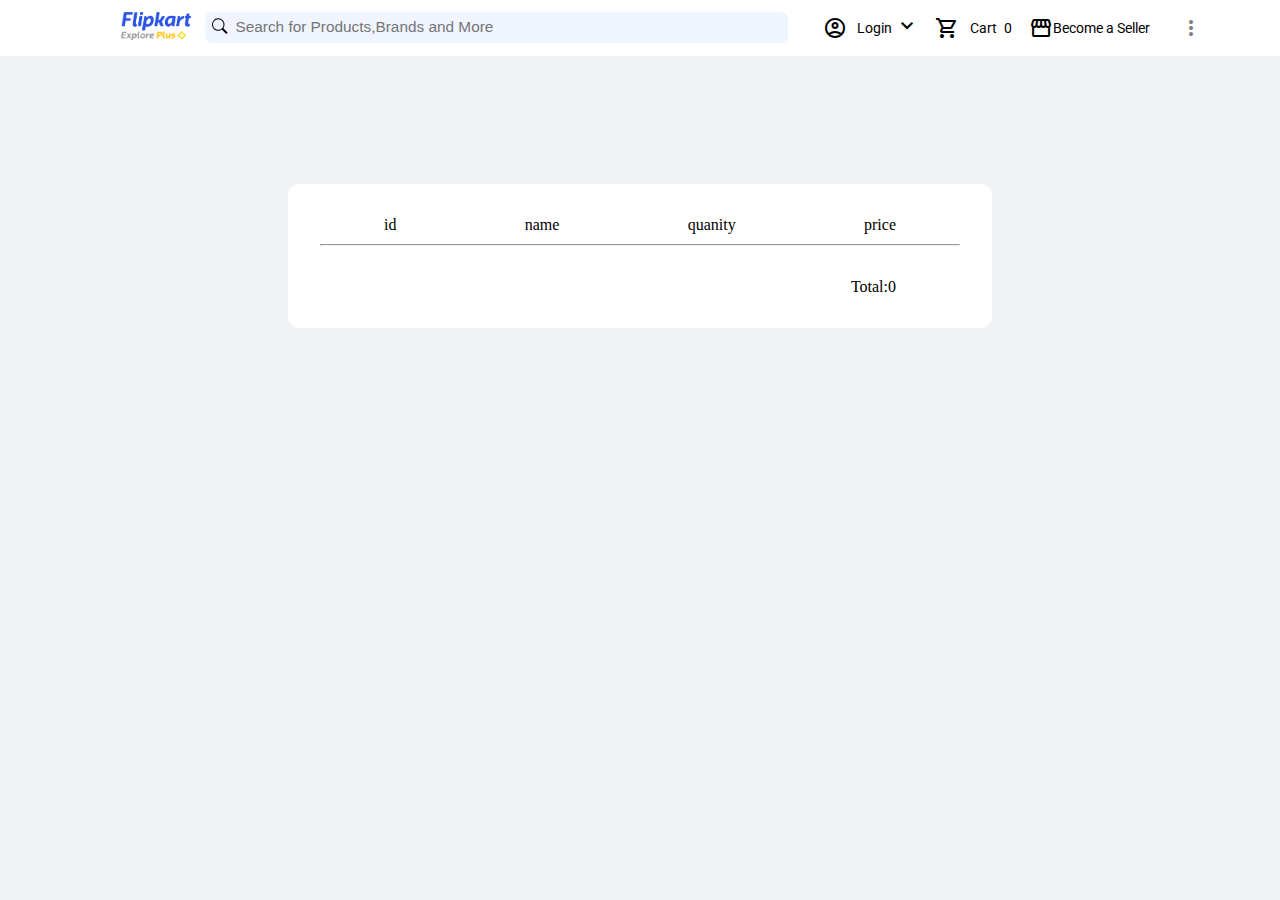
<file: cart.html>
<!DOCTYPE html>
<html lang="en">

<head>
  <link rel="preconnect" href="https://fonts.googleapis.com" />
  <link rel="preconnect" href="https://fonts.gstatic.com" crossorigin />
  <link
    href="https://fonts.googleapis.com/css2?family=Roboto:ital,wght@0,100;0,300;0,400;0,500;0,700;0,900;1,100;1,300;1,400;1,500;1,700;1,900&display=swap"
    rel="stylesheet" />
  <link rel="stylesheet" href="style.css" />
  <link rel="stylesheet"
    href="https://fonts.googleapis.com/css2?family=Material+Symbols+Outlined:opsz,wght,FILL,GRAD@24,400,0,0" />
  <link rel="stylesheet"
    href="https://fonts.googleapis.com/css2?family=Material+Symbols+Outlined:opsz,wght,FILL,GRAD@20..48,100..700,0..1,-50..200" />

  <link rel="stylesheet" href="style.css" />
  <meta charset="UTF-8" />
  <meta name="viewport" content="width=device-width, initial-scale=1.0" />
  <title>Document</title>
</head>

<body>
  <header>
    <nav>
      <div class="left">
        <span class="material-symbols-outlined navlist"> list </span>
        <div class="logo">
          <img src="logo.png" alt="" />
        </div>
        <div class="searchbar">
          <button>
            <svg xmlns="http://www.w3.org/2000/svg" width="16" height="16" fill="currentColor" class="bi bi-search"
              viewBox="0 0 16 16">
              <path
                d="M11.742 10.344a6.5 6.5 0 1 0-1.397 1.398h-.001q.044.06.098.115l3.85 3.85a1 1 0 0 0 1.415-1.414l-3.85-3.85a1 1 0 0 0-.115-.1zM12 6.5a5.5 5.5 0 1 1-11 0 5.5 5.5 0 0 1 11 0" />
            </svg>
          </button>
          <input id="searchbar" type="text" placeholder="Search for Products,Brands and More" />
        </div>
      </div>
      <div class="right">
        <div class="mobile">
          <span class="material-symbols-outlined nav-icons">
            install_mobile
          </span>
        </div>
        <div class="login">
          <div class="login1">
            <span class="material-symbols-outlined nav-icons">
              account_circle
            </span>
            <span class="text">Login</span>
          </div>
          <div class="arrow">
            <span class="material-symbols-outlined nav-icons">
              expand_more
            </span>
          </div>
        </div>
        <div class="cart">
          <span class="material-symbols-outlined nav-icons">
            shopping_cart
          </span>
          <span class="text"> Cart <p class="itemsnum">0</p> </span>
        </div>
        <div class="seller">
          <span class="material-symbols-outlined nav-icons">
            storefront
          </span>
          <span> Become a Seller </span>
        </div>
        <div class="dots">
          <span class="material-symbols-outlined nav-icons"> more_vert </span>
        </div>
      </div>
    </nav>
    <div class="m-search">
      <button>
        <svg xmlns="http://www.w3.org/2000/svg" width="16" height="16" fill="currentColor" class="bi bi-search"
          viewBox="0 0 16 16">
          <path
            d="M11.742 10.344a6.5 6.5 0 1 0-1.397 1.398h-.001q.044.06.098.115l3.85 3.85a1 1 0 0 0 1.415-1.414l-3.85-3.85a1 1 0 0 0-.115-.1zM12 6.5a5.5 5.5 0 1 1-11 0 5.5 5.5 0 0 1 11 0" />
        </svg>
      </button>
      <input type="text" placeholder="Search for Products,Brands and More" />
    </div>
  </header>
  <main>
    <div class="cartbox">
     
    </div>





    <div class="total">

      <div class="tags">
        <p>id</p>
        <p>name</p>
        <p>quanity</p>
        <p>price</p>
      </div>
      <hr>
      <div class="itemsbox" >
        <div class="titems">
          
        
        </div>
      </div>
      
      <div class="ftotal">
        <p>total</p>
      </div>
    </div>
    </div>
  </main>
  <script type="module" src="scr1.js"></script>
</body>

</html>
</file>
<file: style.css>
*{
    margin: 0;
    padding: 0;
}
body{
    background-color: #f1f2f4;
    overflow-x: hidden;
   margin: auto;

}
/* ATC */
.atc{

    justify-content: center;
    align-items: center;
    font-size: 1.1vw;
    font-family: "Roboto", sans-serif;
  font-weight: 400;
  font-style: normal;
  display: flex;
  border-radius: 25px;
  padding: 0.4em;
  text-transform: capitalize;
}


                      /* MAKING NAVBAR STICKY */
header{
    position: sticky;
    top:0px;
    left:0px;
    width:100vw;
    z-index: 9;
}
                             /* NAV BAR STYLING */
nav{
    
    display: flex;
   z-index: 9;
    padding: 0.8vw 4vw;
    align-items: center;
    background-color: white;
}
/* LEFT SIDE NAV STYLING */
.left{
    display: flex;
   
    width:60vw;
    justify-content: space-between;
    
}
.logo{
    width: 10%;
    margin-left: 3vw;
}
.searchbar{
    display: flex;
    width:80%;
    
  
}
.searchbar input{
    height: 95%;
    width:90%;
    border: none;
    background-color: #f0f5ff;
    border-top-right-radius:  0.521vw;
    border-bottom-right-radius:  0.521vw;
    font-size: 1.2vw;
}
.searchbar button{
    
    height: 95%;
    width:5%;
    background-color: #f0f5ff;
    border: none;
    border-top-left-radius: 0.521vw;
    border-bottom-left-radius:  0.521vw;
}
.searchbar button svg{
    width: 50%;
}
.logo img{
    width:5.5vw;
}
nav input{
border: 0px;
}

/* RIGHT SIDE NAV STYLING */
.right{
    box-sizing: border-box;
    display: flex;
   
    width:30vw;
    justify-content: space-evenly;
}
.login{
    width:25%;
    border-radius: 0.521vw;
    display: flex;
    padding: 0.3vw;
    
}

.cart{
    width:28%;
    display: flex;
    
    justify-content: center;
    align-items: center;
    font-size: 1.1vw;
    font-family: "Roboto", sans-serif;
  font-weight: 400;
  font-style: normal;
}
.text{
    display: flex;
    justify-content: center;
    align-items: center;
    gap: 0.3em;
}
.itemsnum{
  
   display: flex;
   justify-content: center;
   align-items: center;
    padding: 0.2em;
    
}

.seller{
    width:33%;
    
    display: flex;
    
    justify-content: center;
    align-items: center;
    font-size: 1.1vw;
    font-family: "Roboto", sans-serif;
  font-weight: 400;
  font-style: normal;
}

.dots{
    width:14%;
    display: flex;
    flex-direction: row-reverse;
   opacity: 0.5;
   align-items: center;
   
}
.login1{
justify-content: center;
    align-items: center;
    font-size: 1.1vw;
    font-family: "Roboto", sans-serif;
  font-weight: 400;
  font-style: normal;
  display: flex;
}
.text{
    margin-left:0.8vw;
}
.arrow{
    margin-left: 0.2vw;
    font-size: 1vw;

}
.login:hover{
    .arrow{
    animation: rotate 0.6s none;
    animation-fill-mode: forwards 0.6s;
    transition: transform 1s ;
   
    }
}

@keyframes rotate {
   0%{
    transform: rotateZ(0deg);
   }
    100%{
        transform: rotateZ(180deg);
    }
}
.login:hover{
    background-color: #283fd9;
    color: white;
}
                       /* MAIN SECTION STYLING */
/* OPTIONS BOX STYLING */
main .optionsbox{
    width:98vw;
    height:10vw;
    margin: auto;
display: flex;


background-color: white;
margin-top: 0.5vw;
}
.options{
    width:80%;
    margin: auto;
    display: flex;
    
    height:9vw;

}
.items{
    width:11.11%;
    height:100%;
    display: flex;
    
    display: flex;
    flex-direction: column;
    align-items: start;
    font-size: 1vw;
    font-family: "Roboto", sans-serif;
  font-weight: 450;
  font-style: normal;


}
.items img{
    
    height:52%;
    padding:0.6773vw;
    padding-left: 0px;
   
}
.items span{
    display: flex;
} 
.items1:hover{
    .arrow{
        animation: rotate 0.6s none;
        animation-fill-mode: forwards 0.6s;
        transition: transform 1s ;
        color:#283fd9 ;
       
        }
        color:#283fd9 ;
}
              /* IMAGES SLIDING PART */
.changeimg{

    box-sizing: border-box;
    width:98vw;
    margin:auto;
 
    margin-top: 1.2vw;
    display: flex;
    flex-direction: row;
    gap:1vw;
    justify-content: space-around;
    overflow: hidden;

    
}
.changeimg img{
    width:100%;
   -webkit-transition: transform 1s ease-in;
    display: inline-block;
  
   

}

/*  slide show using animation alternative method
@keyframes slideshow{
    0%{

    }
    25%{
        .changeimg .slide2{
        transform:translateX(-100%);
        }
    }
    50%{
        .slide3{
            transform:translateX(-200%);
            }
    }
75%{
        .slide4{
            transform:translateX(-300%);
            }
    }
    100%{
        .slide5{
            transform:translateX(-400%);
            }
    } 
   
}*/


                     /* STYLING SECTION */
.section{

    
display: flex;

width: 96vw;
height: 35vw;
margin: auto;
margin-top: 1.2vw;
background-color: white;
align-items: center;

}
.secl{
    box-sizing: border-box;
    margin: 1vw;
    display: flex;
 
    width:75%;
    height:95%;
    background-color: white;
   
    flex-direction: column;
}
.secr{
    /* margin-left: 2.4vw; */
    display: flex;
  
    height: 100%;
  width:15.3%;
}



.seclbox{
    width: 100%;
    display: block;
    height: 9%;
    font-size: 1.6vw;
    font-family: "Roboto", sans-serif;
  font-weight: 400;
  font-style: normal;

   
}
.secitems{
  
    
   width:100%;
   height: 100%;
    gap:2vw;
    overflow-x: scroll;
    overflow-y: hidden;
   display: flex;
   white-space: nowrap;
box-sizing: border-box;
}
.sec-l-items
{
   
    height: 100%;
    width: 15%;
    display: flex;
   margin: 0.2vw;
   margin-left:2.3vw ;
   flex-direction: column;
   justify-content: center;
   align-items: center;
   gap:0.5em; 
   
}
.secl img{
    border: 0.1042vw solid #f1f2f4;
   padding: 0.8vw;
width: 100%;
   height: 60%;
   border-radius: 0.4vw;

object-fit: cover;
    
  
}

                                 /* SECOND SECTION  */


.section2{
    
display: flex;

width: 96vw;
height: 35vw;
margin: auto;
margin-top: 1.2vw;
background-color: white;
align-items: center;
}
.secl2{
    box-sizing: border-box;
    margin: 1vw;
    display: flex;
 
    width:100%;
    height:95%;
   
   
    flex-direction: column;
}



.seclbox2{
    width: 100%;
    display: block;
    height: 9%;
    font-size: 1.6vw;
    font-family: "Roboto", sans-serif;
  font-weight: 400;
  font-style: normal;

   
}
.secitems2{
  
    
   width:100%;
   height: 100%;
    gap:2vw;
    overflow-x: scroll;
    overflow-y: hidden;
   display: flex;
   white-space: nowrap;
box-sizing: border-box;





}
.sec-l-items2
{

   
height: 100%;
width: 15%;
display: flex;
margin: 0.2vw;
margin-left:2.3vw ;
flex-direction: column;
justify-content: center;
align-items: center;
gap:0.5em; 
   
}
.secl2 img{
    border: 0.1042vw solid #f1f2f4;
   padding: 0.8vw;

   height: 60%;
   border-radius: 0.4vw;

width: 100%;
object-fit: cover;
    
  
}
                 /* SECTION 3 STYLING  */

.section3{
    width: 96vw;
    margin: auto;
    margin-top: 1.2vw;
display: flex;
flex-direction: row;
justify-content: space-between;
font-size: 1.6vw;
    font-family: "Roboto", sans-serif;
  font-weight: 400;
  font-style: normal;
  flex-wrap: wrap;
  

}
.sec3l{
    display: inline-flex;
    
width: 32%;
flex-direction: column;
background-color: white;


}
.sec3r{
    
    width:64%;
    background-color: white;
}
.sec3box{
    height:5%;
    display: flex;
    justify-content: space-between;
    padding: 1.2vw;
}
.sec3optionbox{
   
    display: flex;
    flex-direction: row;
    flex-wrap: wrap;
width:100%;
height: 95%;
justify-content: center;


}
.sec3options{
    border:0.1042 solid #b2b3b5;
    width:42%;
    margin: 1vw;
    font-size: 1.3vw;
    border-radius: 0.521vw;

}
.sec3options img
{
    width: 95%;
  padding: 0.5vw;
  border-radius: 0.521vw;

}
.sec3r img{
    padding-top: 2.2vw;
    width:100%;
}
.arrow3{
    background-color: #283fd9;
    color: white;
    border-radius: 50%;
    padding: 0.2605vw;
    padding-top: 0.0521vw;
    
    justify-content: center;
    align-items: center;
    clip-path: circle();
    font-size: 1.3035vw;
    font-weight: 400;
}
.sec3options span{
    padding: 1vw;
} 
.off{
    color: green;
}



                     /* SECTION 5  */
                     
.section5{
    width: 96vw;
    margin: auto;
    margin-top: 1.2vw;
display: flex;
flex-direction: row;
justify-content: space-evenly;
font-size: 1.6vw;
    font-family: "Roboto", sans-serif;
  font-weight: 400;
  font-style: normal;
  flex-wrap: wrap;
  

}
              /* FOOTER  */
.info{
    width:100vw;
    background-color:#212121;
}
.info img{
width:100%;

}
footer{
    box-sizing: border-box;
    background-color:#212121;
    width:100vw;
    color:white;
    display: flex;
    flex-direction: row;
    justify-content: space-evenly;
    margin: 0;
    padding: 1.5vw;
   
}
.fl{
    box-sizing: border-box;
width:70vw;
display: flex;

justify-content: space-evenly;
align-items: center;
font-size: 0.8vw;
    font-family: "Roboto", sans-serif;
  font-weight: 400;
  font-style: normal;

}
.fr{
    box-sizing: border-box;
width:30vw;
display: flex;
justify-content: center;
align-items: center;

}
.fr img{
width:100%;
}

.icons{
    color: #edca34;
    font-size: 1.5vw !important;
}

.fboxes{
    display: flex;
justify-content: center;
align-items: center;
}

/* MOBILE RESPONSIVE STYLING */
.m-search{
    display: none;
}

.mobile{
    display: none;
}
.navlist{
 visibility: hidden;
}

/* MEDIA QUERY */



@media only screen and (max-width: 600px) {
    .text{
        font-size: 4vw !important;
    }
    .arrow{
        display: none;
    }
    .mobile{
        display:contents;
    }
    .m-search{

        display: flex;
        width:100vw;
        justify-content: center;
        align-items: center;
        background-color: white;
        height: 10vw;
padding-top: 1vw;
padding-bottom: 1vw;
      
    }
    .m-search input{
        height: 95%;
        width:90%;
        border: none;
        background-color: #f0f5ff;
        border-top-right-radius:  0.521vw;
        border-bottom-right-radius:  0.521vw;
        font-size: 4vw;
        padding-left: 2vw;
    }
    .m-search button{
        
        height: 95%;
        width:5%;
        background-color: #f0f5ff;
        border: none;
        border-top-left-radius: 0.521vw;
        border-bottom-left-radius:  0.521vw;
    }
    .m-search button svg{
        width: 70%;
    }
    
    .m-search input{
        border: 0px;
        }
    
    
    
    
    /* search bar^ */

    
    .navlist{
        visibility:initial;
        font-size: 8vw !important;
        font-weight: 300 !important;
       }
       .login:hover{
        background-color:white;
        color: black;
    }
       nav span{
        font-size: 3vw;
       }
       .seller{
        display: none;
       }
       .dots{
        display: none;
       }
nav button{
    display: none;
}
nav input{
    display: none;
    
}
.left{
    width:50%;
}
.right{
    width:50%;
    gap: 4vw;
}
.logo img{
    width:20vw;
}
.nav-icons{
    font-weight: 300 !important;
    font-size: 6vw !important;
}
main .arrow{
    display: none;
}
    
                   /* OPTION BOX  */
.optionsbox{
height: 30vw !important;
}
.options{
height: 100%;
overflow-x: scroll;
align-items: center !important;
width: 95%;
gap:2vw;
}
.items{
width: 80%;
align-items: center;
font-size: 3vw;
justify-content: center;
margin-top: 0vw;
}
          /* CHANGE IMAGE  */

.changeimg{
    height: 46vw;

}
.changeimg img{
    object-fit: cover;
    object-position: -125vw;
}
                  /* SECTION  */
.section{
height:50vw ;
}
.secl{
width: 100%;

}
.seclbox{
    font-size: 5vw;
}
.secr{
display: none;
}

 /* SECOND SECTION  */


 .section2{
    height: 50vw;
 }
 .seclbox2{
    font-size: 5vw;
}

                   /* SECTION3  */
.section3{
    justify-content: center;
    flex-wrap: wrap;
    
}
.sec3lm{
    display: none;
}
.sec3r{
width: 90%;
}
.sec3l{
    width: 50%;
    font-size: 3vw;
}
.arrow3{
    display: none;
}
.sec3options{
    font-size: 2.8vw;
}


        /* INFO SECTION  */
.info{
    display: none !important;
    background-color: white;
    display: flex;
    flex-direction: column;
    height: 90vw;
    justify-content:flex-end;
}
.info img{
    
}


       /* FOOTER */

.fl{
font-size: 1.5vw;
}
.fr{
height: ;
}
footer{
    display: none;
    height: 10vw;
}


}

/* STYLING CART PAGE */
.cartbox{
   
    margin: auto;
   
    border-radius: 12px;
    margin: 2em;
    margin-left: 4.5em;
    padding: 2em;
}
.cartitems{
    width:90%;
    margin: auto;
   margin-top: 1em;
   border-radius: 12px;
    

  
    background-color: white;
    display: flex;
    flex-direction: row;
    align-items: center;
    justify-content: space-between;
}
.pimg{
    display: flex;
    flex-direction: row;
    justify-content: space-between;
    align-items: center;
    width:40%;
}
.pimg span{
    width:40%;
    margin-left: 10px;
}
.pimg img{
width:60%;
height: 250px;
object-fit: cover;
}
.changes{
    display: flex;
    justify-content: space-between;
    align-items: center;
    width: 20%;
}
.subtotal{
    width: 20%;
    display: flex;
    justify-content: center;
    align-items: center;
}
.price{
    width: 20%;
}
.total{
width: 50%;
background-color: #fff;
border-radius: 12px;
padding: 2em;

margin: auto;
margin-top: 1em;


}
.tags{
    display: flex;
    justify-content: space-between;
    width:80%;
    margin: auto;
} 

.titems{
    display: flex;
    justify-content: space-between;
    width:80%;
    margin: auto;
    margin-top: 1em;
}
.ftotal{
    display: flex;
   justify-content: end;
   width: 80%;
   margin: auto;
   margin-top: 2em;
}
.remove{
    justify-content: center;
    align-items: center;
    font-size: 1.1vw;
    font-family: "Roboto", sans-serif;
  font-weight: 400;
  font-style: normal;
  display: flex;
  border-radius: 25px;
  padding: 0.5em;
  text-transform: capitalize;
  margin-right: 2em;
  background-color: rgb(214, 11, 11);
  color: white;
}
.titems p{
display: flex;
justify-content: center;
align-items: center;
width:50px;
}
.tags{
    margin-bottom: 10px;
}
</file>
